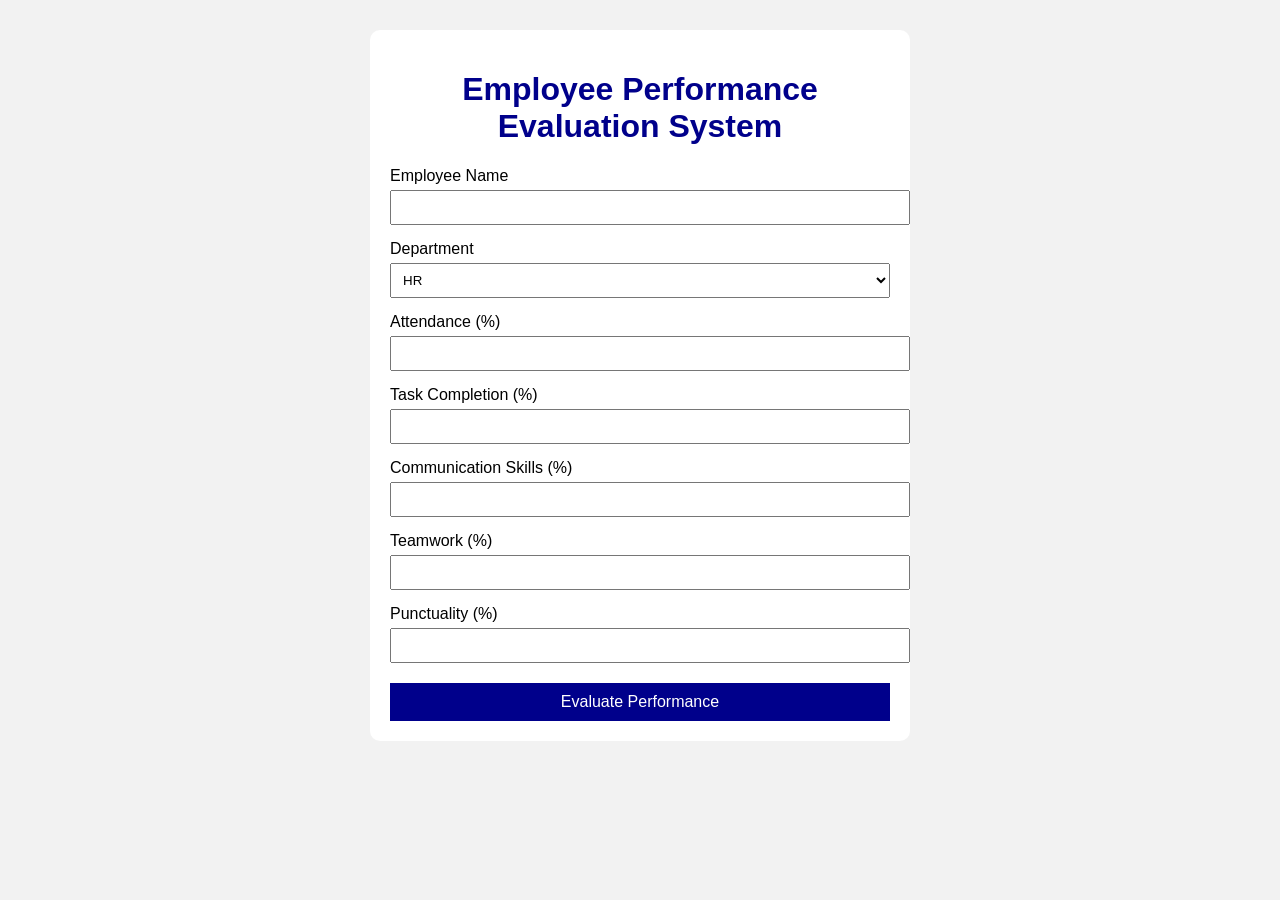
<file: Expert System/index.html>
<!DOCTYPE html>
<html>

<head>
    <title>Employee Performance Evaluation</title>
    <link rel="stylesheet" href="style.css">
</head>

<body>

    <div class="container">

        <h1>Employee Performance Evaluation System</h1>

        <div class="form-group">
            <label>Employee Name</label>
            <input type="text" id="name">
        </div>

        <div class="form-group">
            <label>Department</label>

            <select id="department">
                <option>HR</option>
                <option>IT</option>
                <option>Finance</option>
                <option>Marketing</option>
            </select>
        </div>

        <div class="form-group">
            <label>Attendance (%)</label>
            <input type="number" id="attendance" min="0" max="100">
        </div>

        <div class="form-group">
            <label>Task Completion (%)</label>
            <input type="number" id="task" min="0" max="100">
        </div>

        <div class="form-group">
            <label>Communication Skills (%)</label>
            <input type="number" id="communication" min="0" max="100">
        </div>

        <div class="form-group">
            <label>Teamwork (%)</label>
            <input type="number" id="teamwork" min="0" max="100">
        </div>

        <div class="form-group">
            <label>Punctuality (%)</label>
            <input type="number" id="punctuality" min="0" max="100">
        </div>

        <button onclick="evaluateEmployee()">
            Evaluate Performance
        </button>

        <div id="result">

            <h2>Evaluation Result</h2>

            <p><strong>Employee :</strong> <span id="empName"></span></p>

            <p><strong>Department :</strong> <span id="empDept"></span></p>

            <p><strong>Total Score :</strong> <span id="score"></span></p>

            <p><strong>Grade :</strong> <span id="grade"></span></p>

            <p><strong>Category :</strong> <span id="category"></span></p>

            <p><strong>Strengths :</strong> <span id="strength"></span></p>

            <p><strong>Weaknesses :</strong> <span id="weakness"></span></p>

            <p><strong>Recommendation :</strong> <span id="recommendation"></span></p>

        </div>

    </div>

    <script src="expert.js"></script>

</body>

</html>
</file>
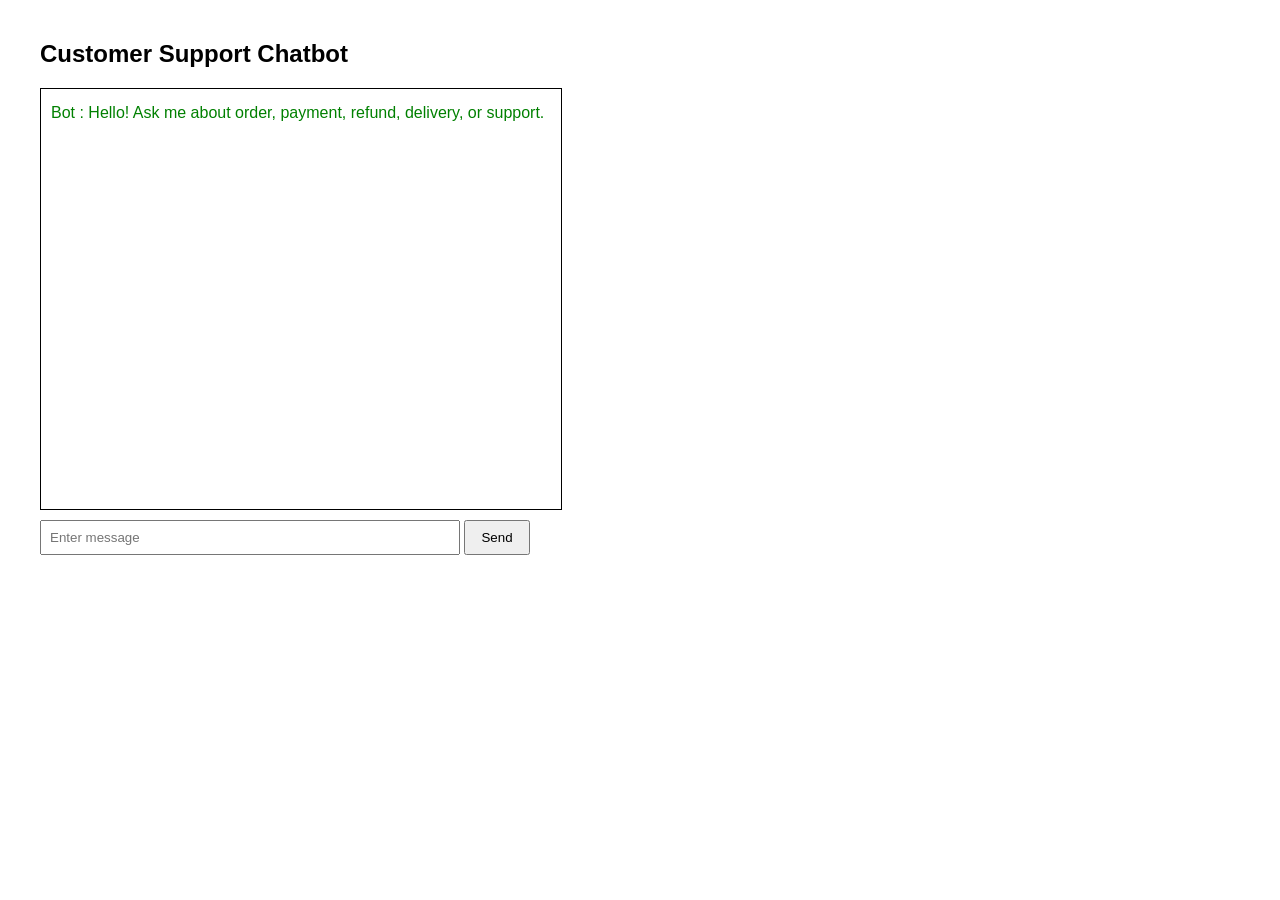
<file: chatbot.html>
<!DOCTYPE html>
<html lang="en">

<head>
    <meta charset="UTF-8">
    <meta name="viewport" content="width=device-width, initial-scale=1.0">
    <title>Rule Based Chatbot</title>

    <style>

        body {
            font-family: Arial;
            margin: 40px;
        }

        #chatBox {
            width: 500px;
            height: 400px;
            border: 1px solid black;
            padding: 10px;
            overflow-y: auto;
            margin-bottom: 10px;
        }

        input {
            width: 400px;
            padding: 8px;
        }

        button {
            padding: 8px 15px;
        }

        .user {
            color: blue;
            margin: 5px 0;
        }

        .bot {
            color: green;
            margin: 5px 0;
        }

    </style>
</head>

<body>

    <h2>Customer Support Chatbot</h2>

    <div id="chatBox">

        <div class="bot">
            Bot : Hello! Ask me about order, payment, refund, delivery, or support.
        </div>

    </div>

    <input
        type="text"
        id="userInput"
        placeholder="Enter message"
    >

    <button onclick="sendMessage()">
        Send
    </button>


    <script>

        // ---------------- CHATBOT RESPONSE LOGIC ----------------

        function getBotResponse(message)
        {
            let msg = message.toLowerCase();

            // Greeting
            if (
                msg.includes("hello")
                ||
                msg.includes("hi")
            )
            {
                return "Hello! How can I help you?";
            }

            // Order Query
            else if (
                msg.includes("order")
                ||
                msg.includes("track")
            )
            {
                return "Your order is currently being processed.";
            }

            // Payment Query
            else if (
                msg.includes("payment")
                ||
                msg.includes("upi")
                ||
                msg.includes("card")
            )
            {
                return "We support UPI, Credit Card, Debit Card, and Net Banking.";
            }

            // Refund Query
            else if (
                msg.includes("refund")
            )
            {
                return "Refund will be credited within 5 working days.";
            }

            // Delivery Query
            else if (
                msg.includes("delivery")
                ||
                msg.includes("shipping")
            )
            {
                return "Delivery usually takes 3 to 5 days.";
            }

            // Return Policy
            else if (
                msg.includes("return")
            )
            {
                return "Products can be returned within 7 days.";
            }

            // Support Query

            else if (
                msg.includes("support")
                ||
                msg.includes("help")
            )
            {
                return "Please contact support@shop.com";
            }

            // Thank You
            else if (
                msg.includes("thank")
            )
            {
                return "You are welcome!";
            }

            // Exit
            else if (
                msg.includes("bye")
                ||
                msg.includes("exit")
            )
            {
                return "Thank you for using chatbot.";
            }

            // Default Response
            else
            {
                return "Sorry, I could not understand your query.";
            }
        }



        // ---------------- SEND MESSAGE FUNCTION ----------------

        function sendMessage()
        {
            let input =
                document.getElementById("userInput");

            let chatBox =
                document.getElementById("chatBox");

            let userMessage =
                input.value.trim();

            if(userMessage === "")
            {
                return;
            }

            

            // Display User Message
            let userDiv =
                document.createElement("div");

            userDiv.className = "user";

            userDiv.innerHTML =
                "<b>You :</b> " + userMessage;

            chatBox.appendChild(userDiv);


            // Get Bot Response
            let botResponse =
                getBotResponse(userMessage);


            // Display Bot Response
            let botDiv =
                document.createElement("div");

            botDiv.className = "bot";

            botDiv.innerHTML =
                "<b>Bot :</b> " + botResponse;

            chatBox.appendChild(botDiv);



            // Auto Scroll
            chatBox.scrollTop =
                chatBox.scrollHeight;

            

            // Clear Input Box
            input.value = "";
        }


        

        // ---------------- ENTER KEY SUPPORT ----------------

        document
            .getElementById("userInput")
            .addEventListener(
                "keypress",
                function(event)
                {
                    if(event.key === "Enter")
                    {
                        sendMessage();
                    }
                }
            );
    
    
    </script>

</body>

</html>

<!-- ================ CHATBOT TEST CASES ================

1. Greeting Test
Input:
hello

Expected Output:
Hello! How can I help you?


----------------------------------------------------

2. Order Query Test
Input:
track my order

Expected Output:
Your order is currently being processed.


----------------------------------------------------

3. Payment Query Test
Input:
payment methods

Expected Output:
We support UPI, Credit Card, Debit Card, and Net Banking.


----------------------------------------------------

4. Refund Query Test
Input:
refund status

Expected Output:
Refund will be credited within 5 working days.


----------------------------------------------------

5. Delivery Query Test
Input:
refund status

Expected Output:
Delivery usually takes 3 to 5 days.


----------------------------------------------------

6. Support Query Test
Input:
help me

Expected Output:
Please contact support@shop.com


----------------------------------------------------

7. Exit Query Test
Input:
bye

Expected Output:
Thank you for using chatbot.


================ END OF TEST CASES ================ -->
</file>
<file: Expert System/style.css>
body
{
    font-family: Arial;
    background-color: #f2f2f2;
}

.container
{
    width: 500px;
    margin: auto;
    margin-top: 30px;
    background-color: white;
    padding: 20px;
    border-radius: 10px;
}

h1
{
    text-align: center;
    color: darkblue;
}

.form-group
{
    margin-top: 15px;
}

label
{
    display: block;
    margin-bottom: 5px;
}

input,
select
{
    width: 100%;
    padding: 8px;
}

button
{
    width: 100%;
    padding: 10px;
    margin-top: 20px;
    background-color: darkblue;
    color: white;
    border: none;
    font-size: 16px;
    cursor: pointer;
}

button:hover
{
    background-color: blue;
}

#result
{
    margin-top: 20px;
    padding: 15px;
    background-color: #f8f8f8;
    border-left: 5px solid darkblue;
    display: none;
}
</file>
